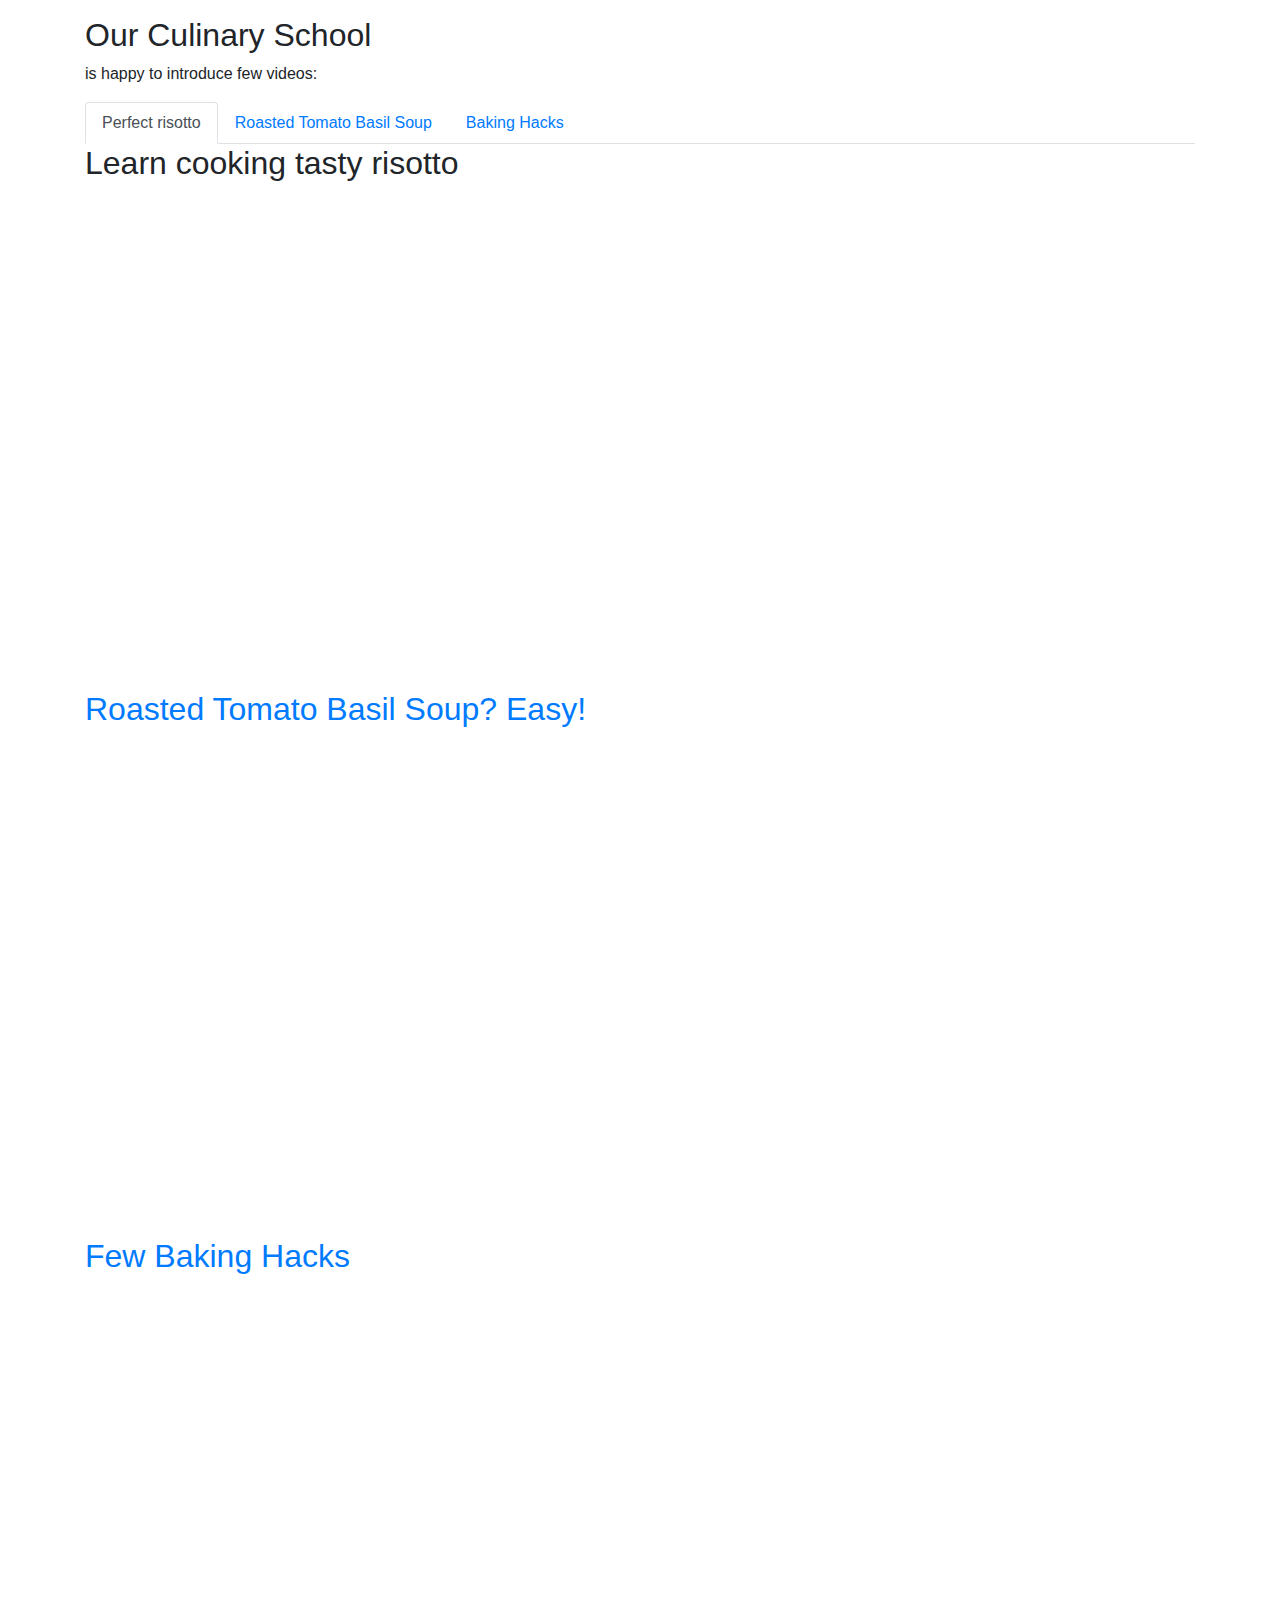
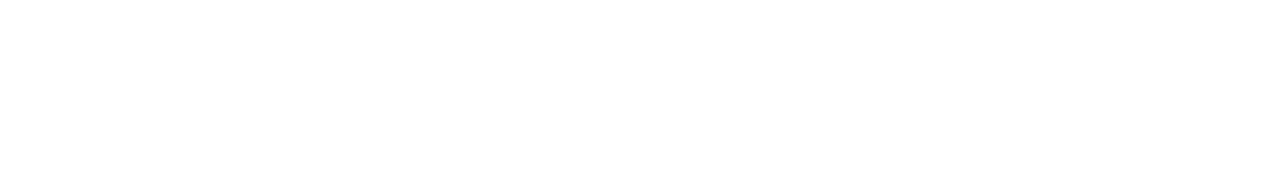
<file: culinary_school.html>
<!DOCTYPE html>
<html lang="en">
<head>
  <title>Bootstrap Example</title>
  <meta charset="utf-8">
  <meta name="viewport" content="width=device-width, initial-scale=1">
  <link rel="stylesheet" href="https://maxcdn.bootstrapcdn.com/bootstrap/4.2.1/css/bootstrap.min.css">
  <script src="https://ajax.googleapis.com/ajax/libs/jquery/3.3.1/jquery.min.js"></script>
  <script src="https://cdnjs.cloudflare.com/ajax/libs/popper.js/1.14.6/umd/popper.min.js"></script>
  <script src="https://maxcdn.bootstrapcdn.com/bootstrap/4.2.1/js/bootstrap.min.js"></script>
</head>
<body>

<div class="container mt-3">
  <h2>Our Culinary School</h2>
  <p>is happy to introduce few videos:</p>
  <ul class="nav nav-tabs">
    <li class="nav-item">
      <a class="nav-link active" href="#risotto">Perfect risotto</a>
    </li>
    <li class="nav-item">
      <a class="nav-link" href="#basilSoup">Roasted Tomato Basil Soup</a>
    </li>
    <li class="nav-item">
      <a class="nav-link" href="#">Baking Hacks</a>
    </li>
  </ul>

  <h2>Learn cooking tasty risotto</h2>
  <div class="embed-responsive embed-responsive-21by9">
    <iframe class="embed-responsive-item" src="https://www.youtube.com/embed/NKtR3KpS83w"></iframe>
  </div>
  <br>

  <a href="#basilSoup"><h2>Roasted Tomato Basil Soup? Easy!</h2></a>
  <div class="embed-responsive embed-responsive-21by9">
    <iframe class="embed-responsive-item" src="https://www.youtube.com/embed/-PR3ZORraEI"></iframe>
  </div>
  <br>

  <a href="#"><h2>Few Baking Hacks</h2></a>
  <div class="embed-responsive embed-responsive-21by9">
    <iframe class="embed-responsive-item" src="https://www.youtube.com/embed/PSHZ3E7yIAo"></iframe>
  </div>
  <br>

</div>

</body>
</html>
</file>
